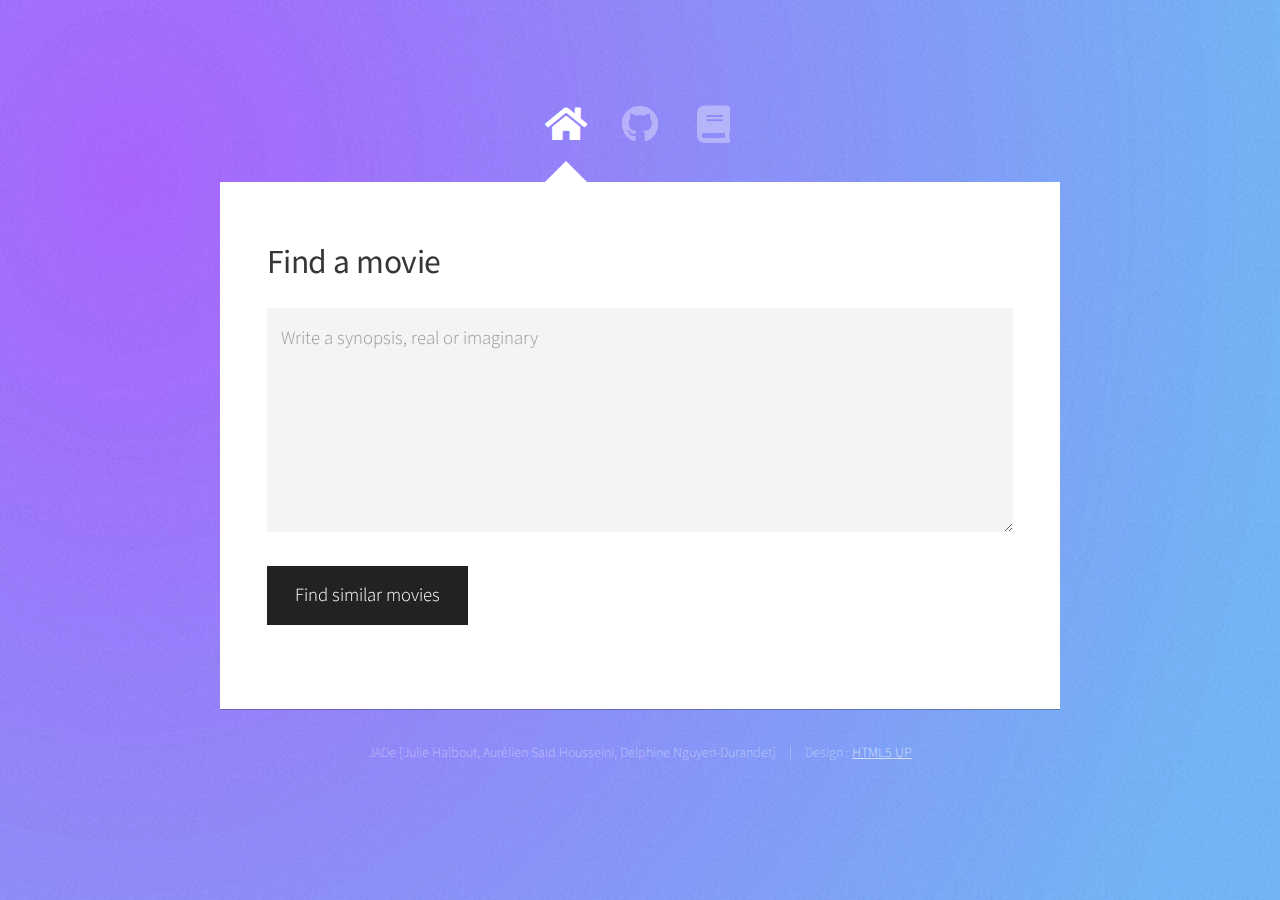
<file: app/static/index.html>
<!DOCTYPE HTML>
<!--
	Astral by HTML5 UP
	html5up.net | @ajlkn
	Free for personal and commercial use under the CCA 3.0 license (html5up.net/license)
-->
<html lang="en">
	<head>
		<title>SynSearch</title>
		<meta charset="utf-8"/>
		<meta name="viewport" content="width=device-width, initial-scale=1"/>
		<link rel="stylesheet" href="assets/css/main.css"/>
		<noscript><link rel="stylesheet" href="assets/css/noscript.css"/></noscript>
	</head>
	<body class="is-preload">

		<!-- Wrapper-->
			<div id="wrapper">

				<!-- Nav -->
					<nav id="nav">
						<a href="#home" class="icon solid fa-home"><span>Accueil</span></a>
						<a href="https://github.com/AurelienSH/JADe_project1" class="icon brands fa-github" target=_blank><span>GitHub</span></a>
						<a href="https://aureliensh.github.io/JADe_project1/#/" class="icon solid fa-book" target=_blank><span>Docs</span></a>
					</nav>

				<!-- Main -->
				<div id="main">

						<!-- Page d'accueil : chercher une oeuvre -->
							<article id="home" class="panel">
								<header>
									<h2>Find a movie</h2>
								</header>

								<!-- Formulaire pour écrire la requête -->
								<form action="http://127.0.0.1:8000/api/v2/similar-works" method="post" id="inputForm">
									<div>
										<div class="row">
											<div class="col-12">												
												<textarea name="synopsis" id="synopsis" placeholder="Write a synopsis, real or imaginary" rows="6"></textarea>
											</div>
											<div class="col-12">
												<input type="submit" value="Find similar movies"/>
											</div>
										</div>
									</div>
								</form>

								<!-- Résultat de la requête -->
								<div id="result"></div>

							</article>
					</div>

				<!-- Footer -->
					<div id="footer">
						<ul class="copyright">
							<li>JADe [Julie Halbout, Aurélien Said Housseini, Delphine Nguyen-Durandet]</li><li>Design : <a href="http://html5up.net" target=_blank>HTML5 UP</a></li>
						</ul>
					</div>

			</div>

		<!-- Scripts -->
			<script src="assets/js/jquery.min.js"></script>
			<script src="assets/js/browser.min.js"></script>
			<script src="assets/js/breakpoints.min.js"></script>
			<script src="assets/js/util.js"></script>
			<script src="assets/js/main.js"></script>
			<script src="assets/js/submitSynopsis.js"></script> <!-- Script pour l'appel à l'API -->
			<script src="assets/js/thumbUp.js"></script> <!-- Script pour prendre en compte l'avis utilisateur -->

	</body>
</html>
</file>
<file: app/static/assets/css/noscript.css>
/*
	Astral by HTML5 UP
	html5up.net | @ajlkn
	Free for personal and commercial use under the CCA 3.0 license (html5up.net/license)
*/

/* Wrapper */

	#wrapper {
		opacity: 1 !important;
	}

/* Nav */

	#nav a {
		opacity: 1.0;
	}

		#nav a:before, #nav a:after {
			display: none;
		}

		#nav a span {
			top: 0;
			opacity: 1.0;
		}

			#nav a span:after {
				display: none;
			}

/* Main */

	#main {
		background: none;
		box-shadow: none;
	}

		#main > .panel {
			background: #ffffff;
			margin-bottom: 2em;
		}

			#main > .panel:last-child {
				margin-bottom: 0;
			}
</file>
<file: app/static/assets/css/main.css>
@import url("https://fonts.googleapis.com/css?family=Source+Sans+Pro:300,400,300italic,400italic");
@import url("fontawesome-all.min.css");

/*
	Astral by HTML5 UP
	html5up.net | @ajlkn
	Free for personal and commercial use under the CCA 3.0 license (html5up.net/license)
*/

html, body, div, span, applet, object,
iframe, h1, h2, h3, h4, h5, h6, p, blockquote,
pre, a, abbr, acronym, address, big, cite,
code, del, dfn, em, img, ins, kbd, q, s, samp,
small, strike, strong, sub, sup, tt, var, b,
u, i, center, dl, dt, dd, ol, ul, li, fieldset,
form, label, legend, table, caption, tbody,
tfoot, thead, tr, th, td, article, aside,
canvas, details, embed, figure, figcaption,
footer, header, hgroup, menu, nav, output, ruby,
section, summary, time, mark, audio, video {
	margin: 0;
	padding: 0;
	border: 0;
	font-size: 100%;
	font: inherit;
	vertical-align: baseline;}

article, aside, details, figcaption, figure,
footer, header, hgroup, menu, nav, section {
	display: block;}

body {
	line-height: 1;
}

ol, ul {
	list-style: none;
}

blockquote, q {
	quotes: none;
}

	blockquote:before, blockquote:after, q:before, q:after {
		content: '';
		content: none;
	}

table {
	border-collapse: collapse;
	border-spacing: 0;
}

body {
	-webkit-text-size-adjust: none;
}

mark {
	background-color: transparent;
	color: inherit;
}

input::-moz-focus-inner {
	border: 0;
	padding: 0;
}

input, select, textarea {
	-moz-appearance: none;
	-webkit-appearance: none;
	-ms-appearance: none;
	appearance: none;
}

/* Row */

	.row {
		display: flex;
		flex-wrap: wrap;
		box-sizing: border-box;
		align-items: stretch;
	}

		.row > * {
			box-sizing: border-box;
		}

		.row.gtr-uniform > * > :last-child {
			margin-bottom: 0;
		}

		.row.aln-left {
			justify-content: flex-start;
		}

		.row.aln-center {
			justify-content: center;
		}

		.row.aln-right {
			justify-content: flex-end;
		}

		.row.aln-top {
			align-items: flex-start;
		}

		.row.aln-middle {
			align-items: center;
		}

		.row.aln-bottom {
			align-items: flex-end;
		}

		.row > .imp {
			order: -1;
		}

		.row > .col-1 {
			width: 8.33333%;
		}

		.row > .off-1 {
			margin-left: 8.33333%;
		}

		.row > .col-2 {
			width: 16.66667%;
		}

		.row > .off-2 {
			margin-left: 16.66667%;
		}

		.row > .col-3 {
			width: 25%;
		}

		.row > .off-3 {
			margin-left: 25%;
		}

		.row > .col-4 {
			width: 33.33333%;
		}

		.row > .off-4 {
			margin-left: 33.33333%;
		}

		.row > .col-5 {
			width: 41.66667%;
		}

		.row > .off-5 {
			margin-left: 41.66667%;
		}

		.row > .col-6 {
			width: 50%;
		}

		.row > .off-6 {
			margin-left: 50%;
		}

		.row > .col-7 {
			width: 58.33333%;
		}

		.row > .off-7 {
			margin-left: 58.33333%;
		}

		.row > .col-8 {
			width: 66.66667%;
		}

		.row > .off-8 {
			margin-left: 66.66667%;
		}

		.row > .col-9 {
			width: 75%;
		}

		.row > .off-9 {
			margin-left: 75%;
		}

		.row > .col-10 {
			width: 83.33333%;
		}

		.row > .off-10 {
			margin-left: 83.33333%;
		}

		.row > .col-11 {
			width: 91.66667%;
		}

		.row > .off-11 {
			margin-left: 91.66667%;
		}

		.row > .col-12 {
			width: 100%;
		}

		.row > .off-12 {
			margin-left: 100%;
		}

		.row.gtr-0 {
			margin-top: 0em;
			margin-left: 0em;
		}

			.row.gtr-0 > * {
				padding: 0em 0 0 0em;
			}

			.row.gtr-0.gtr-uniform {
				margin-top: 0em;
			}

				.row.gtr-0.gtr-uniform > * {
					padding-top: 0em;
				}

		.row.gtr-25 {
			margin-top: -0.3125em;
			margin-left: -0.3125em;
		}

			.row.gtr-25 > * {
				padding: 0.3125em 0 0 0.3125em;
			}

			.row.gtr-25.gtr-uniform {
				margin-top: -0.3125em;
			}

				.row.gtr-25.gtr-uniform > * {
					padding-top: 0.3125em;
				}

		.row.gtr-50 {
			margin-top: -0.625em;
			margin-left: -0.625em;
		}

			.row.gtr-50 > * {
				padding: 0.625em 0 0 0.625em;
			}

			.row.gtr-50.gtr-uniform {
				margin-top: -0.625em;
			}

				.row.gtr-50.gtr-uniform > * {
					padding-top: 0.625em;
				}

		.row {
			margin-top: -1.25em;
			margin-left: -1.25em;
		}

			.row > * {
				padding: 1.25em 0 0 1.25em;
			}

			.row.gtr-uniform {
				margin-top: -1.25em;
			}

				.row.gtr-uniform > * {
					padding-top: 1.25em;
				}

		.row.gtr-150 {
			margin-top: -1.875em;
			margin-left: -1.875em;
		}

			.row.gtr-150 > * {
				padding: 1.875em 0 0 1.875em;
			}

			.row.gtr-150.gtr-uniform {
				margin-top: -1.875em;
			}

				.row.gtr-150.gtr-uniform > * {
					padding-top: 1.875em;
				}

		.row.gtr-200 {
			margin-top: -2.5em;
			margin-left: -2.5em;
		}

			.row.gtr-200 > * {
				padding: 2.5em 0 0 2.5em;
			}

			.row.gtr-200.gtr-uniform {
				margin-top: -2.5em;
			}

				.row.gtr-200.gtr-uniform > * {
					padding-top: 2.5em;
				}

		@media screen and (max-width: 1680px) {

			.row {
				display: flex;
				flex-wrap: wrap;
				box-sizing: border-box;
				align-items: stretch;
			}

				.row > * {
					box-sizing: border-box;
				}

				.row.gtr-uniform > * > :last-child {
					margin-bottom: 0;
				}

				.row.aln-left {
					justify-content: flex-start;
				}

				.row.aln-center {
					justify-content: center;
				}

				.row.aln-right {
					justify-content: flex-end;
				}

				.row.aln-top {
					align-items: flex-start;
				}

				.row.aln-middle {
					align-items: center;
				}

				.row.aln-bottom {
					align-items: flex-end;
				}

				.row > .imp-xlarge {
					order: -1;
				}

				.row > .col-1-xlarge {
					width: 8.33333%;
				}

				.row > .off-1-xlarge {
					margin-left: 8.33333%;
				}

				.row > .col-2-xlarge {
					width: 16.66667%;
				}

				.row > .off-2-xlarge {
					margin-left: 16.66667%;
				}

				.row > .col-3-xlarge {
					width: 25%;
				}

				.row > .off-3-xlarge {
					margin-left: 25%;
				}

				.row > .col-4-xlarge {
					width: 33.33333%;
				}

				.row > .off-4-xlarge {
					margin-left: 33.33333%;
				}

				.row > .col-5-xlarge {
					width: 41.66667%;
				}

				.row > .off-5-xlarge {
					margin-left: 41.66667%;
				}

				.row > .col-6-xlarge {
					width: 50%;
				}

				.row > .off-6-xlarge {
					margin-left: 50%;
				}

				.row > .col-7-xlarge {
					width: 58.33333%;
				}

				.row > .off-7-xlarge {
					margin-left: 58.33333%;
				}

				.row > .col-8-xlarge {
					width: 66.66667%;
				}

				.row > .off-8-xlarge {
					margin-left: 66.66667%;
				}

				.row > .col-9-xlarge {
					width: 75%;
				}

				.row > .off-9-xlarge {
					margin-left: 75%;
				}

				.row > .col-10-xlarge {
					width: 83.33333%;
				}

				.row > .off-10-xlarge {
					margin-left: 83.33333%;
				}

				.row > .col-11-xlarge {
					width: 91.66667%;
				}

				.row > .off-11-xlarge {
					margin-left: 91.66667%;
				}

				.row > .col-12-xlarge {
					width: 100%;
				}

				.row > .off-12-xlarge {
					margin-left: 100%;
				}

				.row.gtr-0 {
					margin-top: 0em;
					margin-left: 0em;
				}

					.row.gtr-0 > * {
						padding: 0em 0 0 0em;
					}

					.row.gtr-0.gtr-uniform {
						margin-top: 0em;
					}

						.row.gtr-0.gtr-uniform > * {
							padding-top: 0em;
						}

				.row.gtr-25 {
					margin-top: -0.3125em;
					margin-left: -0.3125em;
				}

					.row.gtr-25 > * {
						padding: 0.3125em 0 0 0.3125em;
					}

					.row.gtr-25.gtr-uniform {
						margin-top: -0.3125em;
					}

						.row.gtr-25.gtr-uniform > * {
							padding-top: 0.3125em;
						}

				.row.gtr-50 {
					margin-top: -0.625em;
					margin-left: -0.625em;
				}

					.row.gtr-50 > * {
						padding: 0.625em 0 0 0.625em;
					}

					.row.gtr-50.gtr-uniform {
						margin-top: -0.625em;
					}

						.row.gtr-50.gtr-uniform > * {
							padding-top: 0.625em;
						}

				.row {
					margin-top: -1.25em;
					margin-left: -1.25em;
				}

					.row > * {
						padding: 1.25em 0 0 1.25em;
					}

					.row.gtr-uniform {
						margin-top: -1.25em;
					}

						.row.gtr-uniform > * {
							padding-top: 1.25em;
						}

				.row.gtr-150 {
					margin-top: -1.875em;
					margin-left: -1.875em;
				}

					.row.gtr-150 > * {
						padding: 1.875em 0 0 1.875em;
					}

					.row.gtr-150.gtr-uniform {
						margin-top: -1.875em;
					}

						.row.gtr-150.gtr-uniform > * {
							padding-top: 1.875em;
						}

				.row.gtr-200 {
					margin-top: -2.5em;
					margin-left: -2.5em;
				}

					.row.gtr-200 > * {
						padding: 2.5em 0 0 2.5em;
					}

					.row.gtr-200.gtr-uniform {
						margin-top: -2.5em;
					}

						.row.gtr-200.gtr-uniform > * {
							padding-top: 2.5em;
						}

		}

		@media screen and (max-width: 1280px) {

			.row {
				display: flex;
				flex-wrap: wrap;
				box-sizing: border-box;
				align-items: stretch;
			}

				.row > * {
					box-sizing: border-box;
				}

				.row.gtr-uniform > * > :last-child {
					margin-bottom: 0;
				}

				.row.aln-left {
					justify-content: flex-start;
				}

				.row.aln-center {
					justify-content: center;
				}

				.row.aln-right {
					justify-content: flex-end;
				}

				.row.aln-top {
					align-items: flex-start;
				}

				.row.aln-middle {
					align-items: center;
				}

				.row.aln-bottom {
					align-items: flex-end;
				}

				.row > .imp-large {
					order: -1;
				}

				.row > .col-1-large {
					width: 8.33333%;
				}

				.row > .off-1-large {
					margin-left: 8.33333%;
				}

				.row > .col-2-large {
					width: 16.66667%;
				}

				.row > .off-2-large {
					margin-left: 16.66667%;
				}

				.row > .col-3-large {
					width: 25%;
				}

				.row > .off-3-large {
					margin-left: 25%;
				}

				.row > .col-4-large {
					width: 33.33333%;
				}

				.row > .off-4-large {
					margin-left: 33.33333%;
				}

				.row > .col-5-large {
					width: 41.66667%;
				}

				.row > .off-5-large {
					margin-left: 41.66667%;
				}

				.row > .col-6-large {
					width: 50%;
				}

				.row > .off-6-large {
					margin-left: 50%;
				}

				.row > .col-7-large {
					width: 58.33333%;
				}

				.row > .off-7-large {
					margin-left: 58.33333%;
				}

				.row > .col-8-large {
					width: 66.66667%;
				}

				.row > .off-8-large {
					margin-left: 66.66667%;
				}

				.row > .col-9-large {
					width: 75%;
				}

				.row > .off-9-large {
					margin-left: 75%;
				}

				.row > .col-10-large {
					width: 83.33333%;
				}

				.row > .off-10-large {
					margin-left: 83.33333%;
				}

				.row > .col-11-large {
					width: 91.66667%;
				}

				.row > .off-11-large {
					margin-left: 91.66667%;
				}

				.row > .col-12-large {
					width: 100%;
				}

				.row > .off-12-large {
					margin-left: 100%;
				}

				.row.gtr-0 {
					margin-top: 0em;
					margin-left: 0em;
				}

					.row.gtr-0 > * {
						padding: 0em 0 0 0em;
					}

					.row.gtr-0.gtr-uniform {
						margin-top: 0em;
					}

						.row.gtr-0.gtr-uniform > * {
							padding-top: 0em;
						}

				.row.gtr-25 {
					margin-top: -0.3125em;
					margin-left: -0.3125em;
				}

					.row.gtr-25 > * {
						padding: 0.3125em 0 0 0.3125em;
					}

					.row.gtr-25.gtr-uniform {
						margin-top: -0.3125em;
					}

						.row.gtr-25.gtr-uniform > * {
							padding-top: 0.3125em;
						}

				.row.gtr-50 {
					margin-top: -0.625em;
					margin-left: -0.625em;
				}

					.row.gtr-50 > * {
						padding: 0.625em 0 0 0.625em;
					}

					.row.gtr-50.gtr-uniform {
						margin-top: -0.625em;
					}

						.row.gtr-50.gtr-uniform > * {
							padding-top: 0.625em;
						}

				.row {
					margin-top: -1.25em;
					margin-left: -1.25em;
				}

					.row > * {
						padding: 1.25em 0 0 1.25em;
					}

					.row.gtr-uniform {
						margin-top: -1.25em;
					}

						.row.gtr-uniform > * {
							padding-top: 1.25em;
						}

				.row.gtr-150 {
					margin-top: -1.875em;
					margin-left: -1.875em;
				}

					.row.gtr-150 > * {
						padding: 1.875em 0 0 1.875em;
					}

					.row.gtr-150.gtr-uniform {
						margin-top: -1.875em;
					}

						.row.gtr-150.gtr-uniform > * {
							padding-top: 1.875em;
						}

				.row.gtr-200 {
					margin-top: -2.5em;
					margin-left: -2.5em;
				}

					.row.gtr-200 > * {
						padding: 2.5em 0 0 2.5em;
					}

					.row.gtr-200.gtr-uniform {
						margin-top: -2.5em;
					}

						.row.gtr-200.gtr-uniform > * {
							padding-top: 2.5em;
						}

		}

		@media screen and (max-width: 980px) {

			.row {
				display: flex;
				flex-wrap: wrap;
				box-sizing: border-box;
				align-items: stretch;
			}

				.row > * {
					box-sizing: border-box;
				}

				.row.gtr-uniform > * > :last-child {
					margin-bottom: 0;
				}

				.row.aln-left {
					justify-content: flex-start;
				}

				.row.aln-center {
					justify-content: center;
				}

				.row.aln-right {
					justify-content: flex-end;
				}

				.row.aln-top {
					align-items: flex-start;
				}

				.row.aln-middle {
					align-items: center;
				}

				.row.aln-bottom {
					align-items: flex-end;
				}

				.row > .imp-medium {
					order: -1;
				}

				.row > .col-1-medium {
					width: 8.33333%;
				}

				.row > .off-1-medium {
					margin-left: 8.33333%;
				}

				.row > .col-2-medium {
					width: 16.66667%;
				}

				.row > .off-2-medium {
					margin-left: 16.66667%;
				}

				.row > .col-3-medium {
					width: 25%;
				}

				.row > .off-3-medium {
					margin-left: 25%;
				}

				.row > .col-4-medium {
					width: 33.33333%;
				}

				.row > .off-4-medium {
					margin-left: 33.33333%;
				}

				.row > .col-5-medium {
					width: 41.66667%;
				}

				.row > .off-5-medium {
					margin-left: 41.66667%;
				}

				.row > .col-6-medium {
					width: 50%;
				}

				.row > .off-6-medium {
					margin-left: 50%;
				}

				.row > .col-7-medium {
					width: 58.33333%;
				}

				.row > .off-7-medium {
					margin-left: 58.33333%;
				}

				.row > .col-8-medium {
					width: 66.66667%;
				}

				.row > .off-8-medium {
					margin-left: 66.66667%;
				}

				.row > .col-9-medium {
					width: 75%;
				}

				.row > .off-9-medium {
					margin-left: 75%;
				}

				.row > .col-10-medium {
					width: 83.33333%;
				}

				.row > .off-10-medium {
					margin-left: 83.33333%;
				}

				.row > .col-11-medium {
					width: 91.66667%;
				}

				.row > .off-11-medium {
					margin-left: 91.66667%;
				}

				.row > .col-12-medium {
					width: 100%;
				}

				.row > .off-12-medium {
					margin-left: 100%;
				}

				.row.gtr-0 {
					margin-top: 0em;
					margin-left: 0em;
				}

					.row.gtr-0 > * {
						padding: 0em 0 0 0em;
					}

					.row.gtr-0.gtr-uniform {
						margin-top: 0em;
					}

						.row.gtr-0.gtr-uniform > * {
							padding-top: 0em;
						}

				.row.gtr-25 {
					margin-top: -0.3125em;
					margin-left: -0.3125em;
				}

					.row.gtr-25 > * {
						padding: 0.3125em 0 0 0.3125em;
					}

					.row.gtr-25.gtr-uniform {
						margin-top: -0.3125em;
					}

						.row.gtr-25.gtr-uniform > * {
							padding-top: 0.3125em;
						}

				.row.gtr-50 {
					margin-top: -0.625em;
					margin-left: -0.625em;
				}

					.row.gtr-50 > * {
						padding: 0.625em 0 0 0.625em;
					}

					.row.gtr-50.gtr-uniform {
						margin-top: -0.625em;
					}

						.row.gtr-50.gtr-uniform > * {
							padding-top: 0.625em;
						}

				.row {
					margin-top: -1.25em;
					margin-left: -1.25em;
				}

					.row > * {
						padding: 1.25em 0 0 1.25em;
					}

					.row.gtr-uniform {
						margin-top: -1.25em;
					}

						.row.gtr-uniform > * {
							padding-top: 1.25em;
						}

				.row.gtr-150 {
					margin-top: -1.875em;
					margin-left: -1.875em;
				}

					.row.gtr-150 > * {
						padding: 1.875em 0 0 1.875em;
					}

					.row.gtr-150.gtr-uniform {
						margin-top: -1.875em;
					}

						.row.gtr-150.gtr-uniform > * {
							padding-top: 1.875em;
						}

				.row.gtr-200 {
					margin-top: -2.5em;
					margin-left: -2.5em;
				}

					.row.gtr-200 > * {
						padding: 2.5em 0 0 2.5em;
					}

					.row.gtr-200.gtr-uniform {
						margin-top: -2.5em;
					}

						.row.gtr-200.gtr-uniform > * {
							padding-top: 2.5em;
						}

		}

		@media screen and (max-width: 736px) {

			.row {
				display: flex;
				flex-wrap: wrap;
				box-sizing: border-box;
				align-items: stretch;
			}

				.row > * {
					box-sizing: border-box;
				}

				.row.gtr-uniform > * > :last-child {
					margin-bottom: 0;
				}

				.row.aln-left {
					justify-content: flex-start;
				}

				.row.aln-center {
					justify-content: center;
				}

				.row.aln-right {
					justify-content: flex-end;
				}

				.row.aln-top {
					align-items: flex-start;
				}

				.row.aln-middle {
					align-items: center;
				}

				.row.aln-bottom {
					align-items: flex-end;
				}

				.row > .imp-small {
					order: -1;
				}

				.row > .col-1-small {
					width: 8.33333%;
				}

				.row > .off-1-small {
					margin-left: 8.33333%;
				}

				.row > .col-2-small {
					width: 16.66667%;
				}

				.row > .off-2-small {
					margin-left: 16.66667%;
				}

				.row > .col-3-small {
					width: 25%;
				}

				.row > .off-3-small {
					margin-left: 25%;
				}

				.row > .col-4-small {
					width: 33.33333%;
				}

				.row > .off-4-small {
					margin-left: 33.33333%;
				}

				.row > .col-5-small {
					width: 41.66667%;
				}

				.row > .off-5-small {
					margin-left: 41.66667%;
				}

				.row > .col-6-small {
					width: 50%;
				}

				.row > .off-6-small {
					margin-left: 50%;
				}

				.row > .col-7-small {
					width: 58.33333%;
				}

				.row > .off-7-small {
					margin-left: 58.33333%;
				}

				.row > .col-8-small {
					width: 66.66667%;
				}

				.row > .off-8-small {
					margin-left: 66.66667%;
				}

				.row > .col-9-small {
					width: 75%;
				}

				.row > .off-9-small {
					margin-left: 75%;
				}

				.row > .col-10-small {
					width: 83.33333%;
				}

				.row > .off-10-small {
					margin-left: 83.33333%;
				}

				.row > .col-11-small {
					width: 91.66667%;
				}

				.row > .off-11-small {
					margin-left: 91.66667%;
				}

				.row > .col-12-small {
					width: 100%;
				}

				.row > .off-12-small {
					margin-left: 100%;
				}

				.row.gtr-0 {
					margin-top: 0em;
					margin-left: 0em;
				}

					.row.gtr-0 > * {
						padding: 0em 0 0 0em;
					}

					.row.gtr-0.gtr-uniform {
						margin-top: 0em;
					}

						.row.gtr-0.gtr-uniform > * {
							padding-top: 0em;
						}

				.row.gtr-25 {
					margin-top: -0.3125em;
					margin-left: -0.3125em;
				}

					.row.gtr-25 > * {
						padding: 0.3125em 0 0 0.3125em;
					}

					.row.gtr-25.gtr-uniform {
						margin-top: -0.3125em;
					}

						.row.gtr-25.gtr-uniform > * {
							padding-top: 0.3125em;
						}

				.row.gtr-50 {
					margin-top: -0.625em;
					margin-left: -0.625em;
				}

					.row.gtr-50 > * {
						padding: 0.625em 0 0 0.625em;
					}

					.row.gtr-50.gtr-uniform {
						margin-top: -0.625em;
					}

						.row.gtr-50.gtr-uniform > * {
							padding-top: 0.625em;
						}

				.row {
					margin-top: -1.25em;
					margin-left: -1.25em;
				}

					.row > * {
						padding: 1.25em 0 0 1.25em;
					}

					.row.gtr-uniform {
						margin-top: -1.25em;
					}

						.row.gtr-uniform > * {
							padding-top: 1.25em;
						}

				.row.gtr-150 {
					margin-top: -1.875em;
					margin-left: -1.875em;
				}

					.row.gtr-150 > * {
						padding: 1.875em 0 0 1.875em;
					}

					.row.gtr-150.gtr-uniform {
						margin-top: -1.875em;
					}

						.row.gtr-150.gtr-uniform > * {
							padding-top: 1.875em;
						}

				.row.gtr-200 {
					margin-top: -2.5em;
					margin-left: -2.5em;
				}

					.row.gtr-200 > * {
						padding: 2.5em 0 0 2.5em;
					}

					.row.gtr-200.gtr-uniform {
						margin-top: -2.5em;
					}

						.row.gtr-200.gtr-uniform > * {
							padding-top: 2.5em;
						}

		}

/* Basic */

	html {
		box-sizing: border-box;
	}

	*, *:before, *:after {
		box-sizing: inherit;
	}

	body {
		background-image: url("images/overlay.png"), url("images/bg_purple.png");
		background-repeat: repeat, no-repeat;
		background-size: auto, 100% 100%;
		background-attachment: fixed;
		overflow-y: scroll;
	}

		body.is-preload *, body.is-preload *:before, body.is-preload *:after {
			-moz-animation: none !important;
			-webkit-animation: none !important;
			-ms-animation: none !important;
			animation: none !important;
			-moz-transition: none !important;
			-webkit-transition: none !important;
			-ms-transition: none !important;
			transition: none !important;
		}

	body, input, textarea, select {
		font-family: 'Source Sans Pro', sans-serif;
		font-weight: 300;
		color: #777777;
		font-size: 20pt;
		line-height: 1.75em;
	}

		@media screen and (max-width: 1680px) {

			body, input, textarea, select {
				font-size: 15pt;
			}

		}

		@media screen and (max-width: 1280px) {

			body, input, textarea, select {
				font-size: 14pt;
			}

		}

		@media screen and (max-width: 736px) {

			body, input, textarea, select {
				font-size: 12pt;
			}

		}

		@media screen and (max-width: 360px) {

			body, input, textarea, select {
				font-size: 11pt;
			}

		}

	strong, b, h1, h2, h3, h4, h5, h6 {
		font-weight: 400;
		color: #363636;
	}

	h1 {
		font-size: 2.4em;
		letter-spacing: -0.015em;
	}

	h2 {
		font-size: 1.8em;
		letter-spacing: -0.015em;
	}

	h3, h4, h5, h6 {
		font-size: 1.25em;
		letter-spacing: -0.015em;
	}

	@media screen and (max-width: 736px) {

		h1 {
			font-size: 1.75em;
		}

		h2 {
			font-size: 1.375em;
		}

		h3, h4, h5, h6 {
			font-size: 1em;
		}

	}

	blockquote {
		border-left: solid 0.5em #ddd;
		padding: 1em 0 1em 2em;
		font-style: italic;
	}

	em, i {
		font-style: italic;
	}

	hr {
		border: 0;
		border-top: solid 1px #ddd;
		padding: 1.5em 0 0 0;
		margin: 1.75em 0 0 0;
	}

	sub {
		position: relative;
		top: 0.5em;
		font-size: 0.8em;
	}

	sup {
		position: relative;
		top: -0.5em;
		font-size: 0.8em;
	}

	br.clear {
		clear: both;
	}

	p, ul, ol, dl, table, blockquote, form {
		margin-bottom: 2em;
	}

/* Table */

	table {
		width: 100%;
	}

		table.default tbody tr {
			border-bottom: solid 1px #f4f4f4;
		}

		table.default td {
			padding: 0.5em 1em 0.5em 1em;
		}

		table.default th {
			text-align: left;
			font-weight: 400;
			padding: 0.5em 1em 0.5em 1em;
		}

		table.default thead {
			border-bottom: solid 2px #f4f4f4;
		}

/* Form */

	form label {
		display: block;
		font-weight: 400;
		color: #363636;
		margin: 0 0 1em 0;
	}

	form input[type="text"],
	form input[type="email"],
	form input[type="password"],
	form select,
	form textarea {
		-webkit-appearance: none;
		appearance: none;
		border: 0;
		background: #f4f4f4;
		padding: 0.75em;
		width: 100%;
		-moz-transition: background-color .25s ease-in-out;
		-webkit-transition: background-color .25s ease-in-out;
		-ms-transition: background-color .25s ease-in-out;
		transition: background-color .25s ease-in-out;
	}

		form input[type="text"]:focus,
		form input[type="email"]:focus,
		form input[type="password"]:focus,
		form select:focus,
		form textarea:focus {
			background: #f8f8f8;
		}

	form input[type="text"],
	form input[type="email"],
	form input[type="password"],
	form select {
		line-height: 1.35em;
	}

	form ::-webkit-input-placeholder {
		color: #999;
	}

	form :-moz-placeholder {
		color: #999;
	}

	form ::-moz-placeholder {
		color: #999;
	}

	form :-ms-input-placeholder {
		color: #999;
	}

/* Section/Article */

	section, article {
		margin-bottom: 3em;
	}

		section > :last-child, section:last-child, article > :last-child, article:last-child {
			margin-bottom: 0;
		}

	header {
		margin: 0 0 1.5em 0;
	}

		header > p {
			margin: 0.5em 0 0 0;
			color: #aaa;
		}

		@media screen and (max-width: 736px) {

			header {
				margin: 0 0 1em 0;
			}

		}

/* Image */

	.image {
		display: inline-block;
	}

		.image img {
			display: block;
			width: 100%;
		}

		.image.fit {
			display: block;
			width: 100%;
		}

		.image.featured {
			display: block;
			width: 100%;
			margin: 0 0 2em 0;
		}

		.image.left {
			float: left;
			margin: 0 2em 2em 0;
		}

		.image.centered {
			display: block;
			margin: 0 0 2em 0;
		}

			.image.centered img {
				margin: 0 auto;
				width: auto;
			}

/* Button */

	input[type="button"],
	input[type="submit"],
	input[type="reset"],
	button,
	.button {
		-moz-transition: background-color .25s ease-in-out;
		-webkit-transition: background-color .25s ease-in-out;
		-ms-transition: background-color .25s ease-in-out;
		transition: background-color .25s ease-in-out;
		appearance: none;
		-webkit-appearance: none;
		display: inline-block;
		background-color: #222222;
		color: #ffffff;
		border: 0;
		cursor: pointer;
		outline: 0;
		padding: 0.7em 1.5em 0.7em 1.5em;
	}

		input[type="button"]:hover,
		input[type="submit"]:hover,
		input[type="reset"]:hover,
		button:hover,
		.button:hover {
			background-color: #333333;
		}

		input[type="button"]:active,
		input[type="submit"]:active,
		input[type="reset"]:active,
		button:active,
		.button:active {
			background-color: #444444;
		}

		input[type="button"].alt,
		input[type="submit"].alt,
		input[type="reset"].alt,
		button.alt,
		.button.alt {
			background-color: #777777;
		}

			input[type="button"].alt:hover,
			input[type="submit"].alt:hover,
			input[type="reset"].alt:hover,
			button.alt:hover,
			.button.alt:hover {
				background-color: #888888;
			}

			input[type="button"].alt:active,
			input[type="submit"].alt:active,
			input[type="reset"].alt:active,
			button.alt:active,
			.button.alt:active {
				background-color: #999999;
			}

		input[type="button"].small,
		input[type="submit"].small,
		input[type="reset"].small,
		button.small,
		.button.small {
			font-size: 0.75em;
		}

		input[type="button"].large,
		input[type="submit"].large,
		input[type="reset"].large,
		button.large,
		.button.large {
			font-size: 1.25em;
			padding: 0.5em 1.25em 0.5em 1.25em;
		}

		input[type="button"].xlarge,
		input[type="submit"].xlarge,
		input[type="reset"].xlarge,
		button.xlarge,
		.button.xlarge {
			font-size: 1.5em;
			padding: 0.5em 1.25em 0.5em 1.25em;
		}

		@media screen and (max-width: 736px) {

			input[type="button"],
			input[type="submit"],
			input[type="reset"],
			button,
			.button {
				width: 100%;
			}

		}

	.thumb-button {
		background-color: white;
		border: none;
		border-radius: 5px;
		padding: 8px;
		cursor: pointer;
		}
		
		.thumb-button .fa-thumbs-up {
		color: gray;
		}

		.thumb-button .fa-thumbs-down {
			color: gray;
			}
		
		.thumb-button.active .fa-thumbs-up {
		color: green;
		}

		.thumb-button.active .fa-thumbs-down {
			color: red;
		}

/* List */

	ul {
		list-style: disc;
		padding-left: 1em;
	}

		ul li {
			padding-left: 0.5em;
		}

	ol {
		list-style: decimal;
		padding-left: 1.25em;
	}

		ol li {
			padding-left: 0.25em;
		}

/* Actions */

	ul.actions {
		list-style: none;
		padding-left: 0;
	}

		ul.actions li {
			display: inline-block;
			padding-left: 0;
			margin: 0 0 0 0.5em;
		}

			ul.actions li:first-child {
				margin-left: 0;
			}

		@media screen and (max-width: 736px) {

			ul.actions li {
				display: block;
				margin: 0.75em 0 0 0;
			}

				ul.actions li:first-child {
					margin-top: 0;
				}

		}

/* Icons */

	.icon {
		text-decoration: none;
		position: relative;
		text-decoration: none;
	}

		.icon:before {
			-moz-osx-font-smoothing: grayscale;
			-webkit-font-smoothing: antialiased;
			display: inline-block;
			font-style: normal;
			font-variant: normal;
			text-rendering: auto;
			line-height: 1;
			text-transform: none !important;
			font-family: 'Font Awesome 5 Free';
			font-weight: 400;
		}

		.icon.solid:before {
			font-weight: 900;
		}

		.icon.brands:before {
			font-family: 'Font Awesome 5 Brands';
		}

		.icon:before {
			line-height: inherit;
		}

		.icon > .label {
			display: none;
		}

/* Nav */

	#nav {
		text-align: center;
		height: 4.25em;
		cursor: default;
	}

		#nav a {
			position: relative;
			display: inline-block;
			color: #ffffff;
			width: 1em;
			height: 1em;
			line-height: 0.9em;
			font-size: 2.5em;
			margin: 0 0.25em 0 0.25em;
			opacity: 0.35;
			outline: 0;
			-moz-transition: opacity .25s ease-in-out;
			-webkit-transition: opacity .25s ease-in-out;
			-ms-transition: opacity .25s ease-in-out;
			transition: opacity .25s ease-in-out;
		}

			#nav a.icon:before {
				padding-right: 0;
			}

			#nav a:before {
				font-size: 0.8em;
			}

			#nav a:after {
				content: '';
				display: block;
				position: absolute;
				left: 50%;
				bottom: -0.75em;
				margin-left: -0.5em;
				border-bottom: solid 0em #ffffff;
				border-left: solid 0.5em transparent;
				border-right: solid 0.5em transparent;
				-moz-transition: border-bottom-width .25s ease-in-out;
				-webkit-transition: border-bottom-width .25s ease-in-out;
				-ms-transition: border-bottom-width .25s ease-in-out;
				transition: border-bottom-width .25s ease-in-out;
			}

			#nav a span {
				display: block;
				position: absolute;
				background: #222222;
				color: #ffffff;
				top: -2.75em;
				font-size: 0.3em;
				height: 2.25em;
				line-height: 2.25em;
				left: 50%;
				opacity: 0;
				-moz-transition: opacity .25s ease-in-out;
				-webkit-transition: opacity .25s ease-in-out;
				-ms-transition: opacity .25s ease-in-out;
				transition: opacity .25s ease-in-out;
				width: 5.5em;
				margin-left: -2.75em;
			}

				#nav a span:after {
					content: '';
					display: block;
					position: absolute;
					bottom: -0.4em;
					left: 50%;
					margin-left: -0.6em;
					border-top: solid 0.6em #222222;
					border-left: solid 0.6em transparent;
					border-right: solid 0.6em transparent;
				}

			#nav a:hover {
				opacity: 1.0;
			}

				#nav a:hover span {
					opacity: 1.0;
				}

			#nav a.active {
				opacity: 1.0;
			}

				#nav a.active:after {
					border-bottom-width: 0.5em;
				}

		@media screen and (max-width: 980px) {

			#nav a span {
				display: none;
			}

		}

/* Wrapper */

	#wrapper {
		width: 45em;
		margin: 0 auto;
		min-height: 100vh;
		max-width: 100%;
		padding: 4em 0;
		display: -moz-flex;
		display: -webkit-flex;
		display: -ms-flex;
		display: flex;
		-moz-flex-direction: column;
		-webkit-flex-direction: column;
		-ms-flex-direction: column;
		flex-direction: column;
		-moz-align-items: center;
		-webkit-align-items: center;
		-ms-align-items: center;
		align-items: center;
		-moz-justify-content: center;
		-webkit-justify-content: center;
		-ms-justify-content: center;
		justify-content: center;
		-moz-transition: opacity 1s ease-in-out;
		-webkit-transition: opacity 1s ease-in-out;
		-ms-transition: opacity 1s ease-in-out;
		transition: opacity 1s ease-in-out;
	}

		body.is-preload #wrapper {
			opacity: 0;
		}

		@media screen and (max-width: 1280px) {

			#wrapper {
				padding: 3em 0;
				max-width: calc(100% - 6em);
			}

		}

		@media screen and (max-width: 980px) {

			#wrapper {
				padding: 1.5em 0;
				max-width: calc(100% - 8em);
			}

		}

		@media screen and (max-width: 736px) {

			#wrapper {
				padding: 1em 0;
				max-width: calc(100% - 2em);
			}

		}

		@media screen and (max-width: 360px) {

			#wrapper {
				padding: 1em 0;
				max-width: 100%;
			}

		}

/* Main */

	#main {
		position: relative;
		overflow: hidden;
		width: 100%;
		background: #ffffff;
		box-shadow: 0px 1px 0px 0px rgba(0, 0, 0, 0.25);
		-moz-transition: min-height 0.5s ease-in-out, max-height 0.5s ease-in-out;
		-webkit-transition: min-height 0.5s ease-in-out, max-height 0.5s ease-in-out;
		-ms-transition: min-height 0.5s ease-in-out, max-height 0.5s ease-in-out;
		transition: min-height 0.5s ease-in-out, max-height 0.5s ease-in-out;
	}

		#main > .panel {
			-moz-transition: opacity 0.25s ease-in-out;
			-webkit-transition: opacity 0.25s ease-in-out;
			-ms-transition: opacity 0.25s ease-in-out;
			transition: opacity 0.25s ease-in-out;
			margin-bottom: 0;
			position: relative;
			padding: 3.5em 2.5em 2.5em 2.5em;
			width: 100%;
		}

			#main > .panel.inactive {
				opacity: 0;
			}

			@media screen and (max-width: 736px) {

				#main > .panel {
					padding: 2em 1.5em 1.5em 1.5em;
				}

			}

			#main > .panel.intro {
				padding: 0;
				height: 20em;
				display: -moz-flex;
				display: -webkit-flex;
				display: -ms-flex;
				display: flex;
				-moz-flex-direction: row;
				-webkit-flex-direction: row;
				-ms-flex-direction: row;
				flex-direction: row;
				-moz-align-items: center;
				-webkit-align-items: center;
				-ms-align-items: center;
				align-items: center;
			}

				#main > .panel.intro .pic {
					text-decoration: none;
					position: relative;
					-moz-flex-grow: 0;
					-webkit-flex-grow: 0;
					-ms-flex-grow: 0;
					flex-grow: 0;
					-moz-flex-shrink: 0;
					-webkit-flex-shrink: 0;
					-ms-flex-shrink: 0;
					flex-shrink: 0;
					width: 17em;
					height: 100%;
				}

					#main > .panel.intro .pic:before {
						content: '';
						position: absolute;
						top: 0;
						left: 0;
						background: url("images/overlay.png");
						width: 100%;
						height: 100%;
						z-index: 1;
					}

					#main > .panel.intro .pic img {
						position: relative;
						display: block;
						position: absolute;
						top: 0;
						left: 0;
						width: 100%;
						height: 100%;
						-moz-object-fit: cover;
						-webkit-object-fit: cover;
						-ms-object-fit: cover;
						object-fit: cover;
						-moz-object-position: center;
						-webkit-object-position: center;
						-ms-object-position: center;
						object-position: center;
					}

					#main > .panel.intro .pic .arrow {
						display: block;
						position: absolute;
						right: 0;
						top: 50%;
						margin-top: -1.375em;
						width: 2.75em;
						height: 2.75em;
						background: #000;
						background: rgba(0, 0, 0, 0.75);
						color: #ffffff;
						text-align: center;
						line-height: 2.75em;
						font-size: 1.5em;
						z-index: 1;
						-moz-transition: width .15s ease-in-out, padding-right .15s ease-in-out;
						-webkit-transition: width .15s ease-in-out, padding-right .15s ease-in-out;
						-ms-transition: width .15s ease-in-out, padding-right .15s ease-in-out;
						transition: width .15s ease-in-out, padding-right .15s ease-in-out;
					}

						#main > .panel.intro .pic .arrow:before {
							position: relative;
							padding-right: 0;
							top: 0.125em;
						}

						#main > .panel.intro .pic .arrow span {
							display: block;
							text-indent: -9999px;
						}

					#main > .panel.intro .pic:hover .arrow {
						width: 3em;
						padding-right: 0.25em;
					}

				#main > .panel.intro header {
					-moz-flex-grow: 1;
					-webkit-flex-grow: 1;
					-ms-flex-grow: 1;
					flex-grow: 1;
					-moz-flex-shrink: 1;
					-webkit-flex-shrink: 1;
					-ms-flex-shrink: 1;
					flex-shrink: 1;
					padding: 3.5em 2.5em;
					margin-bottom: 0;
					width: 40%;
				}

					#main > .panel.intro header h1 {
						line-height: 1.25em;
						margin-bottom: 0;
					}

					#main > .panel.intro header p {
						letter-spacing: -0.015em;
						font-size: 1.25em;
						margin: 0.25em 0 0 0;
					}

				@media screen and (max-width: 980px) {

					#main > .panel.intro {
						-moz-flex-direction: column;
						-webkit-flex-direction: column;
						-ms-flex-direction: column;
						flex-direction: column;
						height: auto;
					}

						#main > .panel.intro .pic {
							height: 25em;
							width: 100%;
						}

						#main > .panel.intro header {
							padding: 4em;
							text-align: center;
						}

				}

				@media screen and (max-width: 736px) {

					#main > .panel.intro .pic {
						height: 20em;
					}

					#main > .panel.intro header {
						padding: 2.75em 2em 2.5em 2em;
					}

						#main > .panel.intro header p {
							font-size: 1em;
							margin: 0.25em 0 0 0;
						}

				}

/* Footer */

	#footer {
		color: rgba(255, 255, 255, 0.45);
		text-align: center;
		padding: 2em 0 0 0;
		font-size: 0.75em;
	}

		#footer a {
			color: #ddd;
			color: rgba(255, 255, 255, 0.65);
			-moz-transition: color .25s ease-in-out;
			-webkit-transition: color .25s ease-in-out;
			-ms-transition: color .25s ease-in-out;
			transition: color .25s ease-in-out;
		}

			#footer a:hover {
				color: white;
			}

		#footer .copyright {
			list-style: none;
			padding-left: 0;
		}

			#footer .copyright li {
				display: inline-block;
				padding-left: 1em;
				margin-left: 1em;
				border-left: solid 1px rgba(255, 255, 255, 0.25);
				line-height: 1;
			}

				#footer .copyright li:first-child {
					padding-left: 0;
					margin-left: 0;
					border-left: 0;
				}

		@media screen and (max-width: 736px) {

			#footer .copyright li {
				padding-left: 0.5em;
				margin-left: 0.5em;
			}

		}
</file>
